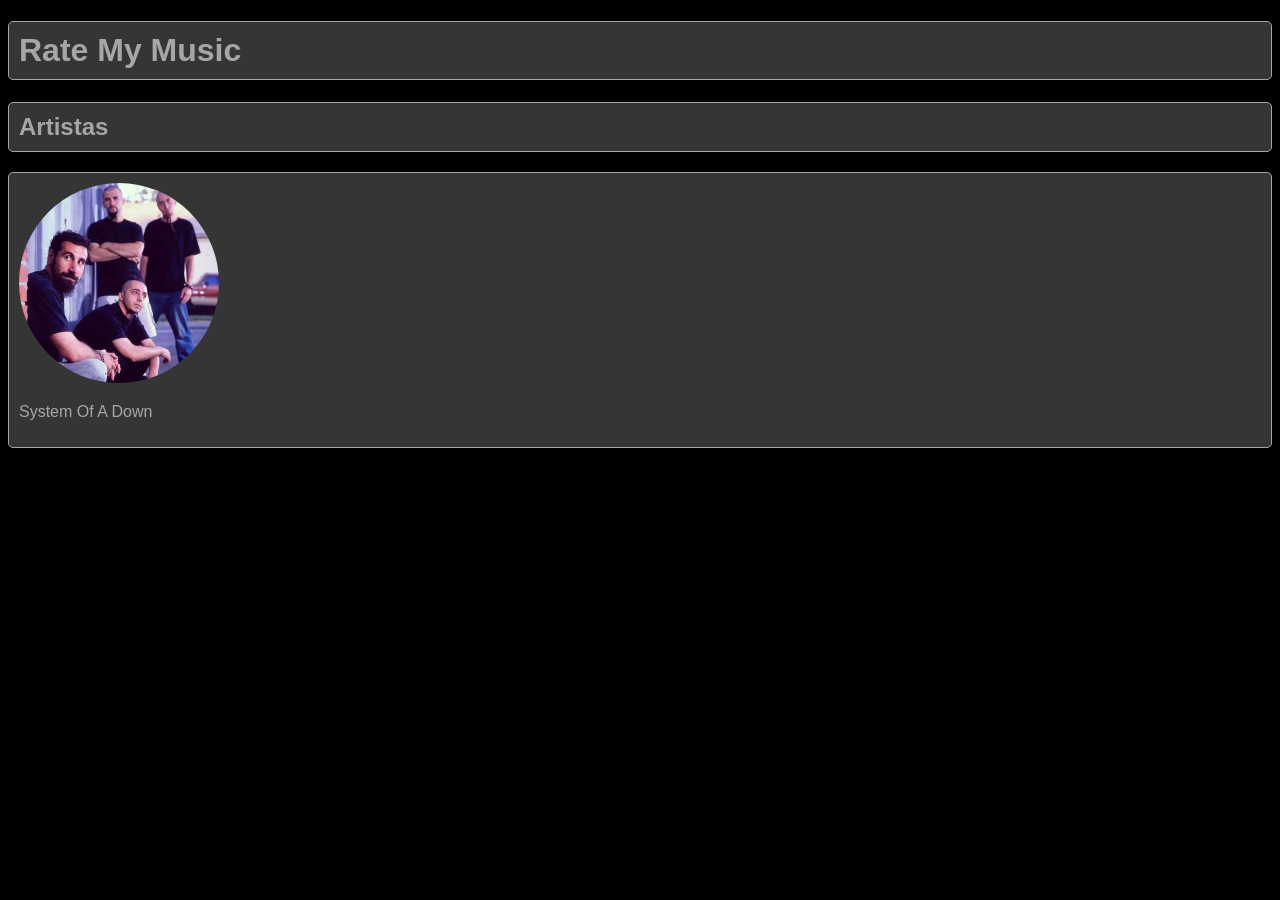
<file: index.html>
<!DOCTYPE html>
<html lang="pt-br">

<head>
    <meta charset="UTF-8">
    <meta name="viewport" content="width=device-width, initial-scale=1.0">
    <title>Rate My Music</title>
    <style>
        body {
            color: #A6A6A6;
            background-color: #000000;
            font-family: Arial, Helvetica, sans-serif;
        }

        h1,
        h2 {
            background-color: #353535;
            border: 1px solid #A6A6A6;
            border-radius: 5px;
            padding: 10px;
        }

        .artistas {
            background-color: #353535;
            border: 1px solid #A6A6A6;
            border-radius: 5px;
            padding: 10px;
            margin-top: 20px;
        }

        .artista img {
            width: 200px;
            height: 200px;
            border-radius: 50%;
        }
    </style>
</head>

<body>
    <h1>Rate My Music</h1>
    <main>
        <h2>Artistas</h2>
        <section class="artistas">
            <article class="artista">
                <a href="artistas/system-of-a-down/system-of-a-down.html"><img
                        src="imagens/artistas/System Of A Down.webp" alt="System Of A Down">
                </a>
                <p>System Of A Down</p>
            </article>  
        </section>
    </main>
</body>

</html>
</file>
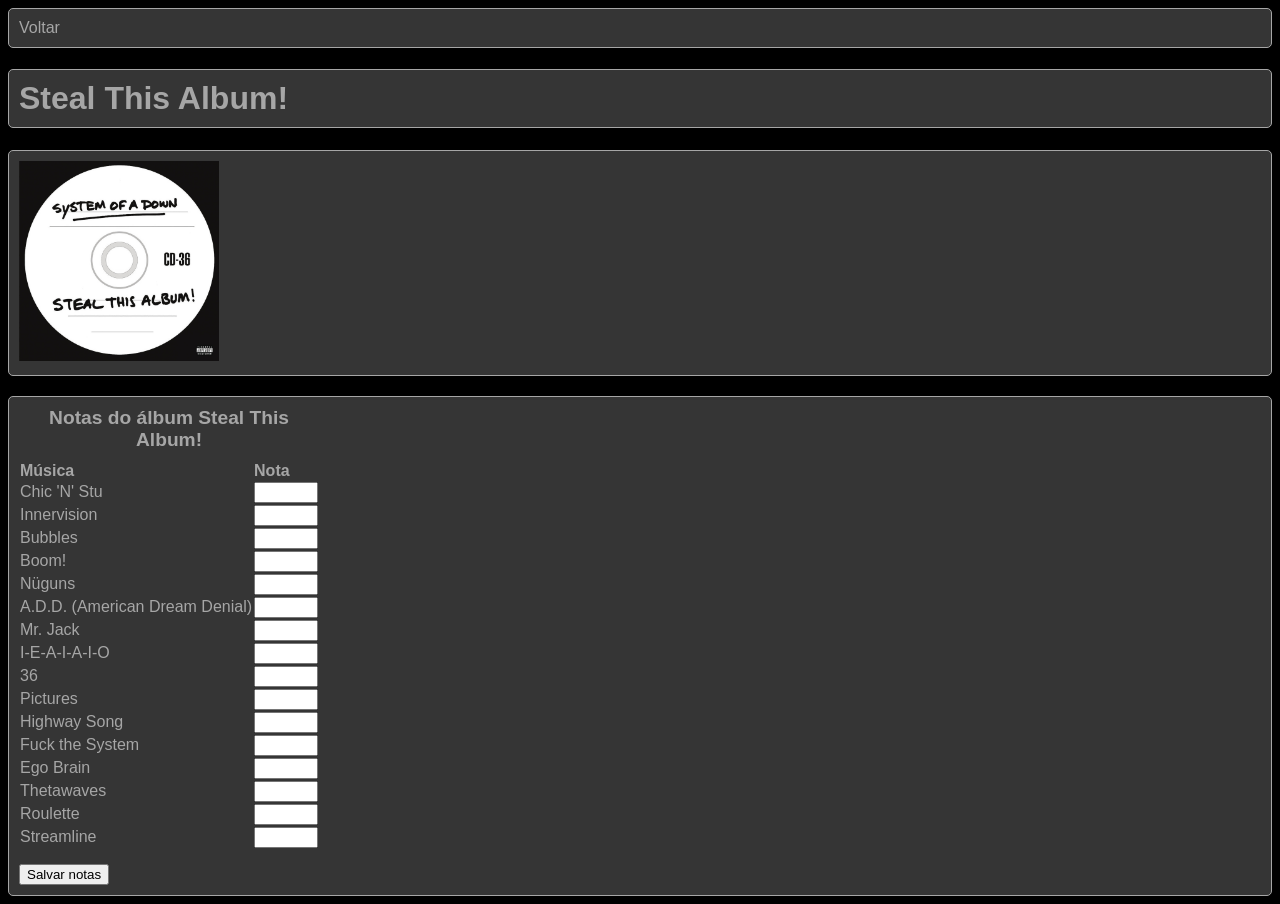
<file: artistas/system-of-a-down/albuns/steal-this-album.html>
<!DOCTYPE html>
<html lang="pt-br">

<head>
    <meta charset="UTF-8">
    <meta name="viewport" content="width=device-width, initial-scale=1.0">
    <title>System Of A Down</title>
    <link rel="stylesheet" href="../../../styles/album-style.css">
</head>

<body>
    <section class="voltar"> <a href="../../system-of-a-down/system-of-a-down.html">Voltar</a> </section>
    <main>
        <h1>Steal This Album!</h1>
        <section class="foto"> <img src="../imagens/Steal This Album!.jpg" alt="Steal This Album!"></section>
        <section class="musicas">
            <form action="#" method="post">
                <table>
                    <caption>Notas do álbum Steal This Album!</caption>

                    <thead>
                        <tr>
                            <th>Música</th>
                            <th>Nota</th>
                        </tr>
                    </thead>

                    <tbody>
                        <tr>
                            <td><label for="chic-n-stu">Chic 'N' Stu</label></td>
                            <td><input id="chic-n-stu" name="chic-n-stu" type="number" min="0" max="10" step="0.5"
                                    required></td>
                        </tr>
                        <tr>
                            <td><label for="innervision">Innervision</label></td>
                            <td><input id="innervision" name="innervision" type="number" min="0" max="10" step="0.5" required>
                            </td>
                        </tr>
                        <tr>
                            <td><label for="bubbles">Bubbles</label></td>
                            <td><input id="bubbles" name="bubbles" type="number" min="0" max="10" step="0.5"
                                    required></td>
                        </tr>
                        <tr>
                            <td><label for="boom">Boom!</label></td>
                            <td><input id="boom" name="boom" type="number" min="0" max="10" step="0.5"
                                    required></td>
                        </tr>
                        <tr>
                            <td><label for="nuguns">Nüguns</label></td>
                            <td><input id="nuguns" name="nuguns" type="number" min="0" max="10" step="0.5" required></td>
                        </tr>
                        <tr>
                            <td><label for="a-d-d">A.D.D. (American Dream Denial)</label></td>
                            <td><input id="a-d-d" name="a-d-d" type="number" min="0" max="10" step="0.5"
                                    required></td>
                        </tr>
                        <tr>
                            <td><label for="mr-jack">Mr. Jack</label></td>
                            <td><input id="mr-jack" name="mr-jack" type="number" min="0" max="10" step="0.5" required>
                            </td>
                        </tr>
                        <tr>
                            <td><label for="i-e-a-i-a-i-o">I-E-A-I-A-I-O</label></td>
                            <td><input id="i-e-a-i-a-i-o" name="i-e-a-i-a-i-o" type="number" min="0" max="10" step="0.5" required>
                            </td>
                        </tr>
                        <tr>
                            <td><label for="36">36</label></td>
                            <td><input id="36" name="36" type="number" min="0" max="10" step="0.5" required></td>
                        </tr>
                        <tr>
                            <td><label for="pictures">Pictures</label></td>
                            <td><input id="pictures" name="pictures" type="number" min="0" max="10" step="0.5" required>
                            </td>
                        </tr>
                        <tr>
                            <td><label for="highway-song">Highway Song</label></td>
                            <td><input id="highway-song" name="highway-song" type="number" min="0" max="10" step="0.5" required>
                            </td>
                        </tr>
                        <tr>
                            <td><label for="fuck-the-system">Fuck the System</label></td>
                            <td><input id="fuck-the-system" name="fuck-the-system" type="number" min="0" max="10" step="0.5" required>
                            </td>
                        </tr>
                        <tr>
                            <td><label for="ego-brain">Ego Brain</label></td>
                            <td><input id="ego-brain" name="ego-brain" type="number" min="0" max="10" step="0.5" required>
                            </td>
                        </tr>
                        <tr>
                            <td><label for="thetawaves">Thetawaves</label></td>
                            <td><input id="thetawaves" name="thetawaves" type="number" min="0" max="10" step="0.5" required>
                            </td>
                        </tr>
                        <tr>
                            <td><label for="roulette">Roulette</label></td>
                            <td><input id="roulette" name="roulette" type="number" min="0" max="10" step="0.5" required></td>
                        </tr>
                        <tr>
                            <td><label for="streamline">Streamline</label></td>
                            <td><input id="streamline" name="streamline" type="number" min="0" max="10" step="0.5" required></td>
                        </tr>
                    </tbody>
                </table>

                <button type="submit">Salvar notas</button>
            </form>
        </section>
    </main>
</body>

</html>
</file>
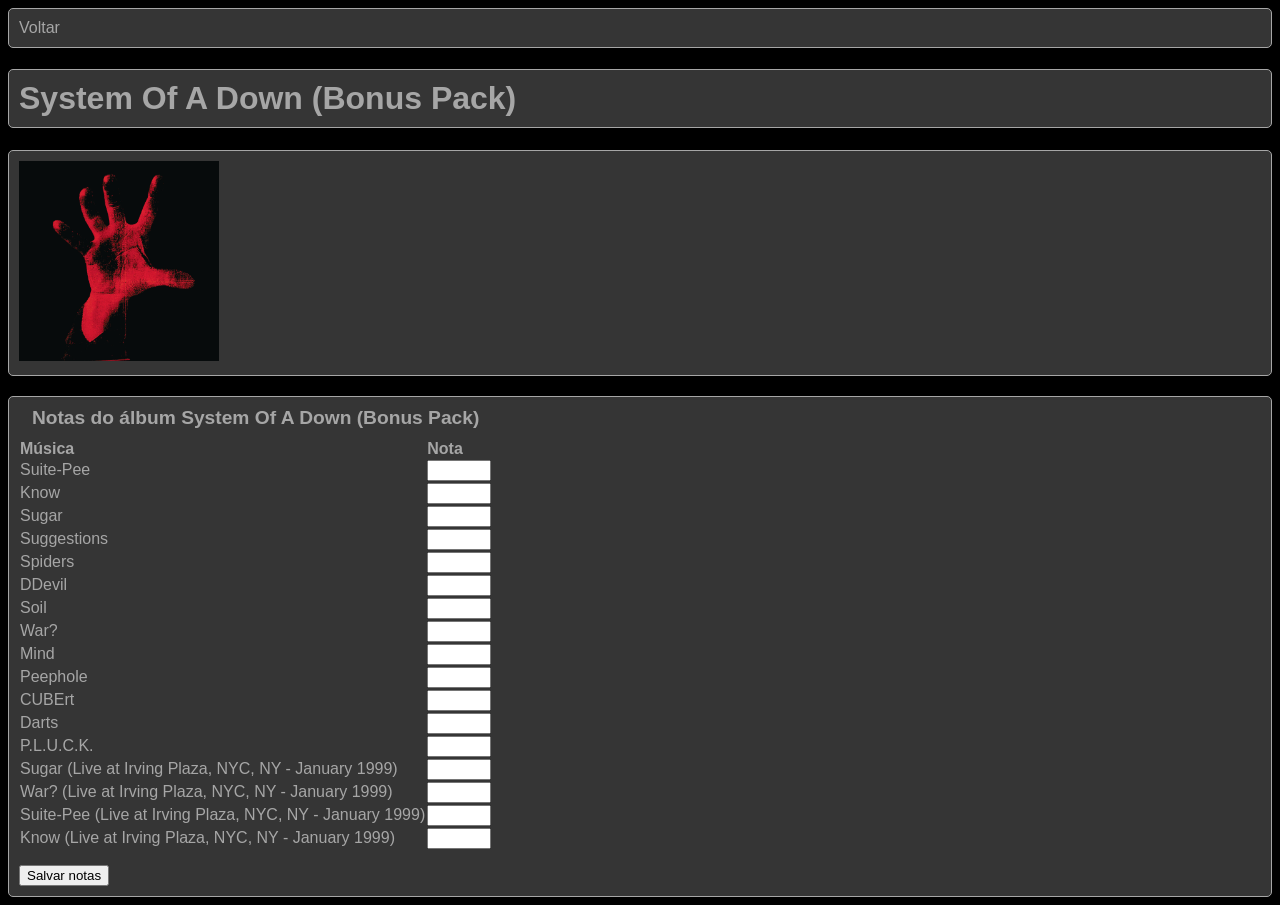
<file: artistas/system-of-a-down/albuns/system-of-a-down-bonus-pack.html>
<!DOCTYPE html>
<html lang="pt-br">

<head>
    <meta charset="UTF-8">
    <meta name="viewport" content="width=device-width, initial-scale=1.0">
    <title>System Of A Down</title>
    <link rel="stylesheet" href="../../../styles/album-style.css">
</head>

<body>
    <section class="voltar"> <a href="../../system-of-a-down/system-of-a-down.html">Voltar</a> </section>
    <main>
        <h1>System Of A Down (Bonus Pack)</h1>
        <section class="foto"> <img src="../imagens/System Of A Down (Bonus Pack).jpg" alt="System Of A Down">
        </section>
        <section class="musicas">
            <form action="#" method="post">
                <table>
                    <caption>Notas do álbum System Of A Down (Bonus Pack)</caption>

                    <thead>
                        <tr>
                            <th>Música</th>
                            <th>Nota</th>
                        </tr>
                    </thead>

                    <tbody>
                        <tr>
                            <td><label for="suite-pee">Suite-Pee</label></td>
                            <td><input id="suite-pee" name="suite-pee" type="number" min="0" max="10" step="0.5"
                                    required></td>
                        </tr>

                        <tr>
                            <td><label for="know">Know</label></td>
                            <td><input id="know" name="know" type="number" min="0" max="10" step="0.5" required></td>
                        </tr>

                        <tr>
                            <td><label for="sugar">Sugar</label></td>
                            <td><input id="sugar" name="sugar" type="number" min="0" max="10" step="0.5" required></td>
                        </tr>

                        <tr>
                            <td><label for="suggestions">Suggestions</label></td>
                            <td><input id="suggestions" name="suggestions" type="number" min="0" max="10" step="0.5"
                                    required></td>
                        </tr>

                        <tr>
                            <td><label for="spiders">Spiders</label></td>
                            <td><input id="spiders" name="spiders" type="number" min="0" max="10" step="0.5" required>
                            </td>
                        </tr>

                        <tr>
                            <td><label for="ddevil">DDevil</label></td>
                            <td><input id="ddevil" name="ddevil" type="number" min="0" max="10" step="0.5" required>
                            </td>
                        </tr>

                        <tr>
                            <td><label for="soil">Soil</label></td>
                            <td><input id="soil" name="soil" type="number" min="0" max="10" step="0.5" required></td>
                        </tr>

                        <tr>
                            <td><label for="war">War?</label></td>
                            <td><input id="war" name="war" type="number" min="0" max="10" step="0.5" required></td>
                        </tr>

                        <tr>
                            <td><label for="mind">Mind</label></td>
                            <td><input id="mind" name="mind" type="number" min="0" max="10" step="0.5" required></td>
                        </tr>

                        <tr>
                            <td><label for="peephole">Peephole</label></td>
                            <td><input id="peephole" name="peephole" type="number" min="0" max="10" step="0.5" required>
                            </td>
                        </tr>

                        <tr>
                            <td><label for="cubert">CUBErt</label></td>
                            <td><input id="cubert" name="cubert" type="number" min="0" max="10" step="0.5" required>
                            </td>
                        </tr>

                        <tr>
                            <td><label for="darts">Darts</label></td>
                            <td><input id="darts" name="darts" type="number" min="0" max="10" step="0.5" required></td>
                        </tr>

                        <tr>
                            <td><label for="pluck">P.L.U.C.K.</label></td>
                            <td><input id="pluck" name="pluck" type="number" min="0" max="10" step="0.5" required></td>
                        </tr>

                        <tr>
                            <td><label for="sugar-live-irving-plaza">Sugar (Live at Irving Plaza, NYC, NY - January
                                    1999)</label></td>
                            <td><input id="sugar-live-irving-plaza" name="sugar-live-irving-plaza" type="number" min="0"
                                    max="10" step="0.5" required></td>
                        </tr>

                        <tr>
                            <td><label for="war-live-irving-plaza">War? (Live at Irving Plaza, NYC, NY - January
                                    1999)</label></td>
                            <td><input id="war-live-irving-plaza" name="war-live-irving-plaza" type="number" min="0"
                                    max="10" step="0.5" required></td>
                        </tr>

                        <tr>
                            <td><label for="suite-pee-live-irving-plaza">Suite-Pee (Live at Irving Plaza, NYC, NY -
                                    January 1999)</label></td>
                            <td><input id="suite-pee-live-irving-plaza" name="suite-pee-live-irving-plaza" type="number"
                                    min="0" max="10" step="0.5" required></td>
                        </tr>

                        <tr>
                            <td><label for="know-live-irving-plaza">Know (Live at Irving Plaza, NYC, NY - January
                                    1999)</label></td>
                            <td><input id="know-live-irving-plaza" name="know-live-irving-plaza" type="number" min="0"
                                    max="10" step="0.5" required></td>
                        </tr>
                    </tbody>
                </table>

                <button type="submit">Salvar notas</button>
            </form>
        </section>
    </main>
</body>

</html>
</file>
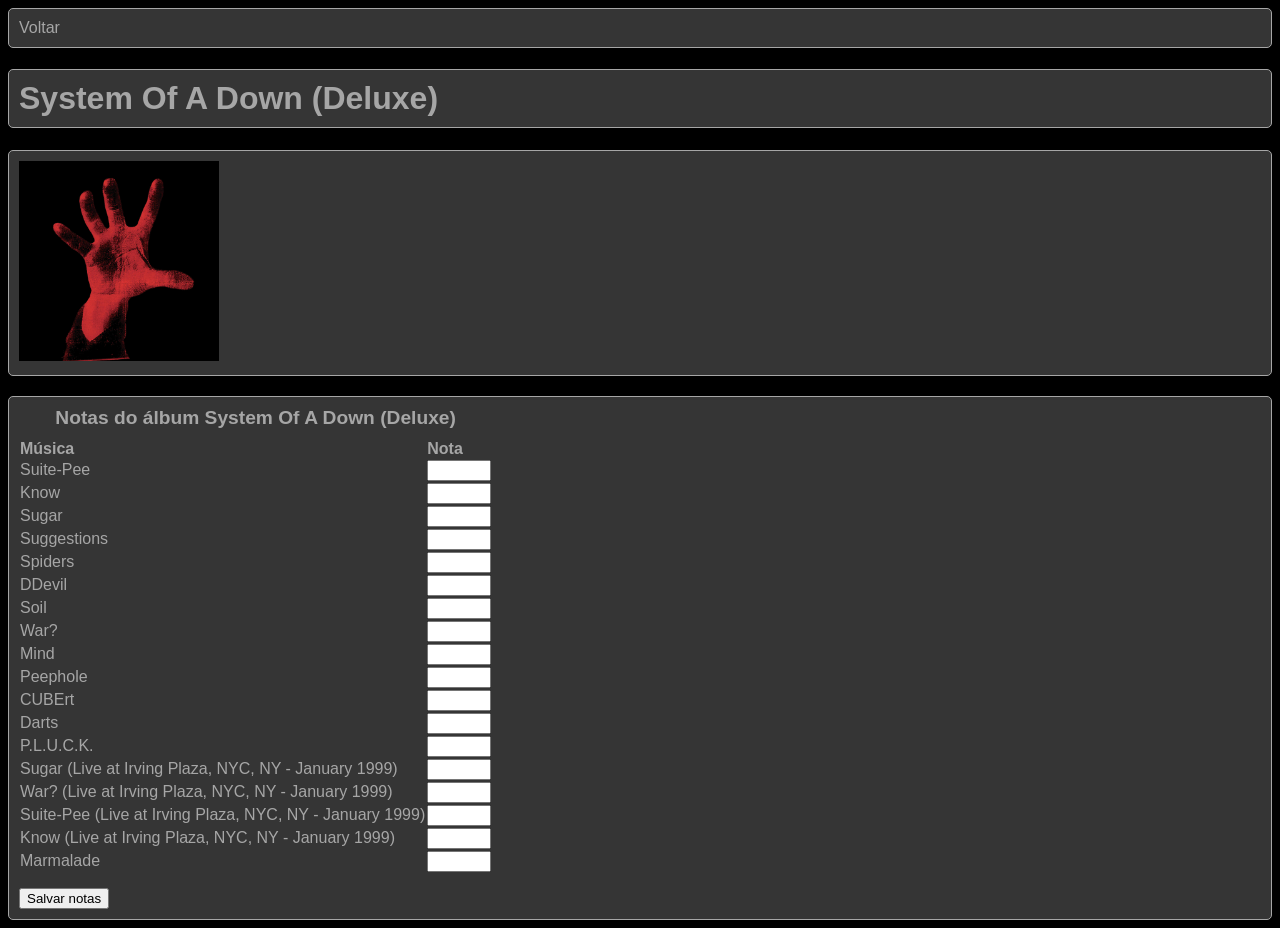
<file: artistas/system-of-a-down/albuns/system-of-a-down-deluxe.html>
<!DOCTYPE html>
<html lang="pt-br">

<head>
    <meta charset="UTF-8">
    <meta name="viewport" content="width=device-width, initial-scale=1.0">
    <title>System Of A Down</title>
    <link rel="stylesheet" href="../../../styles/album-style.css">
</head>

<body>
    <section class="voltar"> <a href="../../system-of-a-down/system-of-a-down.html">Voltar</a> </section>
    <main>
        <h1>System Of A Down (Deluxe)</h1>
        <section class="foto"> <img src="../imagens/System Of A Down (Deluxe).jpg" alt="System Of A Down">
        </section>
        <section class="musicas">
            <form action="#" method="post">
                <table>
                    <caption>Notas do álbum System Of A Down (Deluxe)</caption>

                    <thead>
                        <tr>
                            <th>Música</th>
                            <th>Nota</th>
                        </tr>
                    </thead>

                    <tbody>
                        <tr>
                            <td><label for="suite-pee">Suite-Pee</label></td>
                            <td><input id="suite-pee" name="suite-pee" type="number" min="0" max="10" step="0.5"
                                    required></td>
                        </tr>

                        <tr>
                            <td><label for="know">Know</label></td>
                            <td><input id="know" name="know" type="number" min="0" max="10" step="0.5" required></td>
                        </tr>

                        <tr>
                            <td><label for="sugar">Sugar</label></td>
                            <td><input id="sugar" name="sugar" type="number" min="0" max="10" step="0.5" required></td>
                        </tr>

                        <tr>
                            <td><label for="suggestions">Suggestions</label></td>
                            <td><input id="suggestions" name="suggestions" type="number" min="0" max="10" step="0.5"
                                    required></td>
                        </tr>

                        <tr>
                            <td><label for="spiders">Spiders</label></td>
                            <td><input id="spiders" name="spiders" type="number" min="0" max="10" step="0.5" required>
                            </td>
                        </tr>

                        <tr>
                            <td><label for="ddevil">DDevil</label></td>
                            <td><input id="ddevil" name="ddevil" type="number" min="0" max="10" step="0.5" required>
                            </td>
                        </tr>

                        <tr>
                            <td><label for="soil">Soil</label></td>
                            <td><input id="soil" name="soil" type="number" min="0" max="10" step="0.5" required></td>
                        </tr>

                        <tr>
                            <td><label for="war">War?</label></td>
                            <td><input id="war" name="war" type="number" min="0" max="10" step="0.5" required></td>
                        </tr>

                        <tr>
                            <td><label for="mind">Mind</label></td>
                            <td><input id="mind" name="mind" type="number" min="0" max="10" step="0.5" required></td>
                        </tr>

                        <tr>
                            <td><label for="peephole">Peephole</label></td>
                            <td><input id="peephole" name="peephole" type="number" min="0" max="10" step="0.5" required>
                            </td>
                        </tr>

                        <tr>
                            <td><label for="cubert">CUBErt</label></td>
                            <td><input id="cubert" name="cubert" type="number" min="0" max="10" step="0.5" required>
                            </td>
                        </tr>

                        <tr>
                            <td><label for="darts">Darts</label></td>
                            <td><input id="darts" name="darts" type="number" min="0" max="10" step="0.5" required></td>
                        </tr>

                        <tr>
                            <td><label for="pluck">P.L.U.C.K.</label></td>
                            <td><input id="pluck" name="pluck" type="number" min="0" max="10" step="0.5" required></td>
                        </tr>

                        <tr>
                            <td><label for="sugar-live-irving-plaza">Sugar (Live at Irving Plaza, NYC, NY - January
                                    1999)</label></td>
                            <td><input id="sugar-live-irving-plaza" name="sugar-live-irving-plaza" type="number" min="0"
                                    max="10" step="0.5" required></td>
                        </tr>

                        <tr>
                            <td><label for="war-live-irving-plaza">War? (Live at Irving Plaza, NYC, NY - January
                                    1999)</label></td>
                            <td><input id="war-live-irving-plaza" name="war-live-irving-plaza" type="number" min="0"
                                    max="10" step="0.5" required></td>
                        </tr>

                        <tr>
                            <td><label for="suite-pee-live-irving-plaza">Suite-Pee (Live at Irving Plaza, NYC, NY -
                                    January 1999)</label></td>
                            <td><input id="suite-pee-live-irving-plaza" name="suite-pee-live-irving-plaza" type="number"
                                    min="0" max="10" step="0.5" required></td>
                        </tr>

                        <tr>
                            <td><label for="know-live-irving-plaza">Know (Live at Irving Plaza, NYC, NY - January
                                    1999)</label></td>
                            <td><input id="know-live-irving-plaza" name="know-live-irving-plaza" type="number" min="0"
                                    max="10" step="0.5" required></td>
                        </tr>

                        <tr>
                            <td><label for="marmalade">Marmalade</label></td>
                            <td><input id="marmalade" name="marmalade" type="number" min="0" max="10" step="0.5" required></td>
                        </tr>
                    </tbody>
                </table>

                <button type="submit">Salvar notas</button>
            </form>
        </section>
    </main>
</body>

</html>
</file>
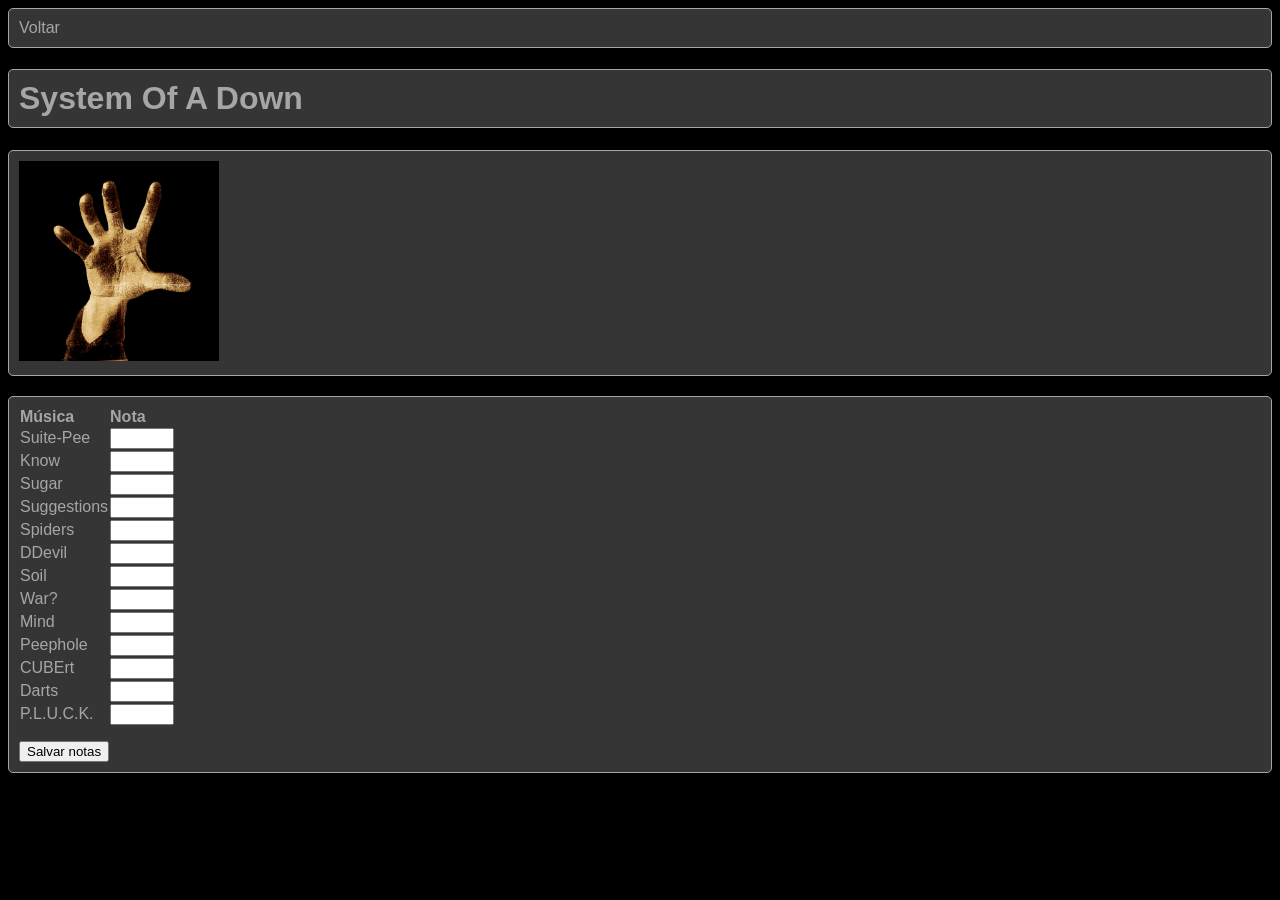
<file: artistas/system-of-a-down/albuns/system-of-a-down.html>
<!DOCTYPE html>
<html lang="pt-br">

<head>
    <meta charset="UTF-8">
    <meta name="viewport" content="width=device-width, initial-scale=1.0">
    <title>System Of A Down</title>
    <link rel="stylesheet" href="../../../styles/album-style.css">
</head>

<body>
    <section class="voltar"> <a href="../../system-of-a-down/system-of-a-down.html">Voltar</a> </section>
    <main>
        <h1>System Of A Down</h1>
        <section class="foto"> <img src="../imagens/System Of A Down.jpg" alt="System Of A Down"> </section>
        <section class="musicas">
            <form>
                <table>
                    <thead>
                        <tr>
                            <th>Música</th>
                            <th>Nota</th>
                        </tr>
                    </thead>
                    <tbody>
                        <tr>
                            <td> <label for="suite-pee">Suite-Pee</label> </td>
                            <td> <input id="suite-pee" type="number" min="0" max="10" step="0.5"> </td>
                        </tr>
                        <tr>
                            <td> <label for="know">Know</label> </td>
                            <td> <input id="know" type="number" min="0" max="10" step="0.5"> </td>
                        </tr>
                        <tr>
                            <td> <label for="sugar">Sugar</label> </td>
                            <td> <input id="sugar" type="number" min="0" max="10" step="0.5"> </td>
                        </tr>
                        <tr>
                            <td> <label for="suggestions">Suggestions</label> </td>
                            <td> <input id="suggestions" type="number" min="0" max="10" step="0.5"> </td>
                        </tr>
                        <tr>
                            <td> <label for="spiders">Spiders</label> </td>
                            <td> <input id="spiders" type="number" min="0" max="10" step="0.5"> </td>
                        </tr>
                        <tr>
                            <td> <label for="ddevil">DDevil</label> </td>
                            <td> <input id="ddevil" type="number" min="0" max="10" step="0.5"> </td>
                        </tr>
                        <tr>
                            <td> <label for="soil">Soil</label> </td>
                            <td> <input id="soil" type="number" min="0" max="10" step="0.5"> </td>
                        </tr>
                        <tr>
                            <td> <label for="war">War?</label> </td>
                            <td> <input id="war" type="number" min="0" max="10" step="0.5"> </td>
                        </tr>
                        <tr>
                            <td> <label for="mind">Mind</label> </td>
                            <td> <input id="mind" type="number" min="0" max="10" step="0.5"> </td>
                        </tr>
                        <tr>
                            <td> <label for="peephole">Peephole</label> </td>
                            <td> <input id="peephole" type="number" min="0" max="10" step="0.5"> </td>
                        </tr>
                        <tr>
                            <td> <label for="cuber">CUBErt</label> </td>
                            <td> <input id="cuber" type="number" min="0" max="10" step="0.5"> </td>
                        </tr>
                        <tr>
                            <td> <label for="darts">Darts</label> </td>
                            <td> <input id="darts" type="number" min="0" max="10" step="0.5"> </td>
                        </tr>
                        <tr>
                            <td> <label for="pluck">P.L.U.C.K.</label> </td>
                            <td> <input id="pluck" type="number" min="0" max="10" step="0.5"> </td>
                        </tr>
                    </tbody>
                </table> <button type="submit">Salvar notas</button>
            </form>
        </section>
    </main>
</body>

</html>
</file>
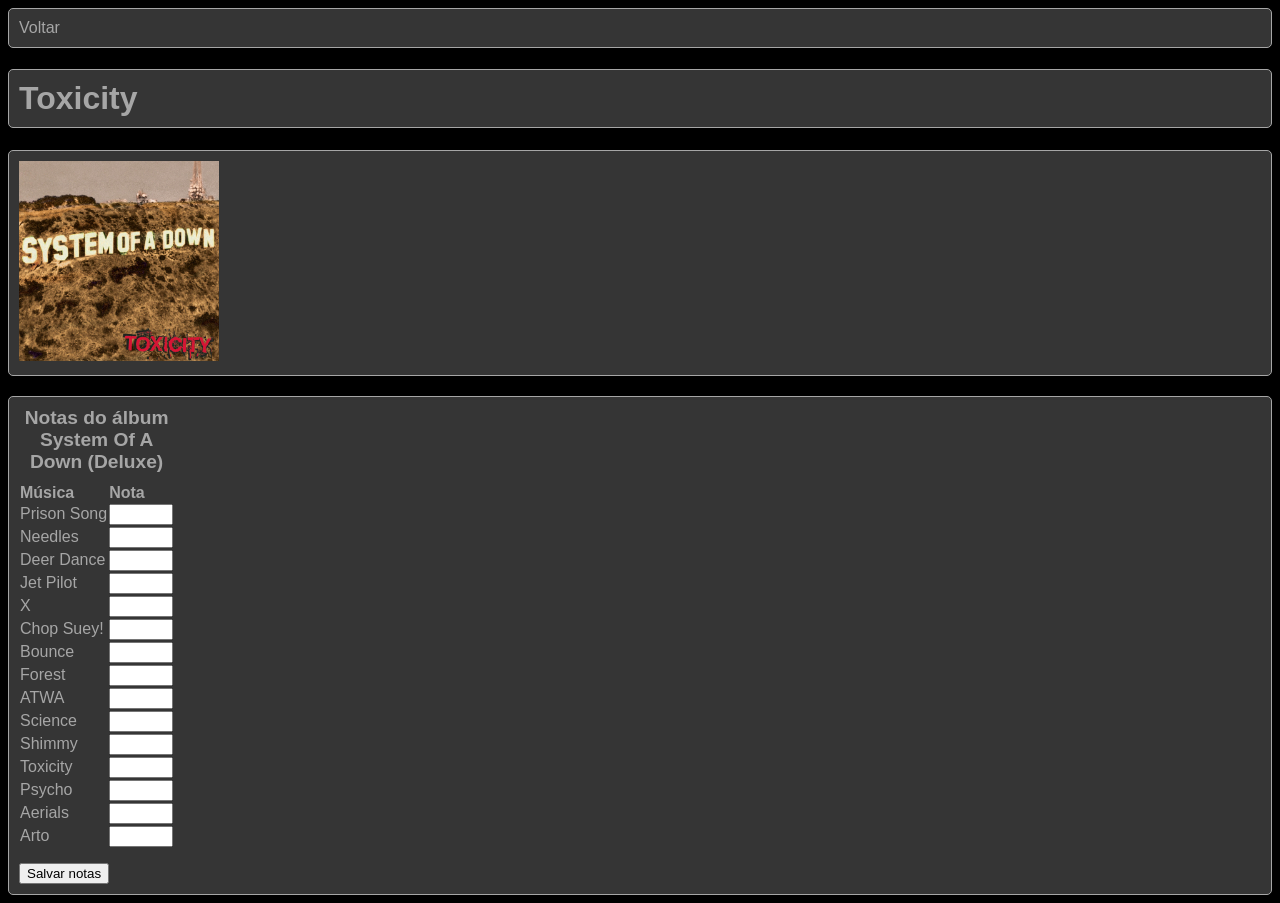
<file: artistas/system-of-a-down/albuns/toxicity.html>
<!DOCTYPE html>
<html lang="pt-br">

<head>
    <meta charset="UTF-8">
    <meta name="viewport" content="width=device-width, initial-scale=1.0">
    <title>System Of A Down</title>
    <link rel="stylesheet" href="../../../styles/album-style.css">
</head>

<body>
    <section class="voltar"> <a href="../../system-of-a-down/system-of-a-down.html">Voltar</a> </section>
    <main>
        <h1>Toxicity</h1>
        <section class="foto"> <img src="../imagens/Toxicity.jpg" alt="Toxicity"></section>
        <section class="musicas">
            <form action="#" method="post">
                <table>
                    <caption>Notas do álbum System Of A Down (Deluxe)</caption>

                    <thead>
                        <tr>
                            <th>Música</th>
                            <th>Nota</th>
                        </tr>
                    </thead>

                    <tbody>
                        <tr>
                            <td><label for="prison-song">Prison Song</label></td>
                            <td><input id="prison-song" name="prison-song" type="number" min="0" max="10" step="0.5"
                                    required></td>
                        </tr>
                        <tr>
                            <td><label for="needles">Needles</label></td>
                            <td><input id="needles" name="needles" type="number" min="0" max="10" step="0.5" required>
                            </td>
                        </tr>
                        <tr>
                            <td><label for="deer-dance">Deer Dance</label></td>
                            <td><input id="deer-dance" name="deer-dance" type="number" min="0" max="10" step="0.5"
                                    required></td>
                        </tr>
                        <tr>
                            <td><label for="jet-pilot">Jet Pilot</label></td>
                            <td><input id="jet-pilot" name="jet-pilot" type="number" min="0" max="10" step="0.5"
                                    required></td>
                        </tr>
                        <tr>
                            <td><label for="x">X</label></td>
                            <td><input id="x" name="x" type="number" min="0" max="10" step="0.5" required></td>
                        </tr>
                        <tr>
                            <td><label for="chop-suey">Chop Suey!</label></td>
                            <td><input id="chop-suey" name="chop-suey" type="number" min="0" max="10" step="0.5"
                                    required></td>
                        </tr>
                        <tr>
                            <td><label for="bounce">Bounce</label></td>
                            <td><input id="bounce" name="bounce" type="number" min="0" max="10" step="0.5" required>
                            </td>
                        </tr>
                        <tr>
                            <td><label for="forest">Forest</label></td>
                            <td><input id="forest" name="forest" type="number" min="0" max="10" step="0.5" required>
                            </td>
                        </tr>
                        <tr>
                            <td><label for="atwa">ATWA</label></td>
                            <td><input id="atwa" name="atwa" type="number" min="0" max="10" step="0.5" required></td>
                        </tr>
                        <tr>
                            <td><label for="science">Science</label></td>
                            <td><input id="science" name="science" type="number" min="0" max="10" step="0.5" required>
                            </td>
                        </tr>
                        <tr>
                            <td><label for="shimmy">Shimmy</label></td>
                            <td><input id="shimmy" name="shimmy" type="number" min="0" max="10" step="0.5" required>
                            </td>
                        </tr>
                        <tr>
                            <td><label for="toxicity">Toxicity</label></td>
                            <td><input id="toxicity" name="toxicity" type="number" min="0" max="10" step="0.5" required>
                            </td>
                        </tr>
                        <tr>
                            <td><label for="psycho">Psycho</label></td>
                            <td><input id="psycho" name="psycho" type="number" min="0" max="10" step="0.5" required>
                            </td>
                        </tr>
                        <tr>
                            <td><label for="aerials">Aerials</label></td>
                            <td><input id="aerials" name="aerials" type="number" min="0" max="10" step="0.5" required>
                            </td>
                        </tr>
                        <tr>
                            <td><label for="arto">Arto</label></td>
                            <td><input id="arto" name="arto" type="number" min="0" max="10" step="0.5" required></td>
                        </tr>
                    </tbody>
                </table>

                <button type="submit">Salvar notas</button>
            </form>
        </section>
    </main>
</body>

</html>
</file>
<file: styles/album-style.css>
body {
    color: #A6A6A6;
    background-color: #000000;
    font-family: Arial, Helvetica, sans-serif;
}

h1,
.voltar {
    background-color: #353535;
    border: 1px solid #A6A6A6;
    border-radius: 5px;
    padding: 10px;
}

a {
    color: #A6A6A6;
    text-decoration: none;
}

.foto {
    background-color: #353535;
    border: 1px solid #A6A6A6;
    border-radius: 5px;
    padding: 10px;
}

.foto img {
    width: 200px;
    height: 200px;
}

.musicas {
    background-color: #353535;
    border: 1px solid #A6A6A6;
    border-radius: 5px;
    padding: 10px;
    margin-top: 20px;
}

table {
    border-collapse: collapse;
}

caption {
    margin-bottom: 10px;
    font-size: 1.2rem;
    font-weight: bold;
}

th,
td {
    text-align: left;
}

button {
    margin-top: 15px;
}
</file>
